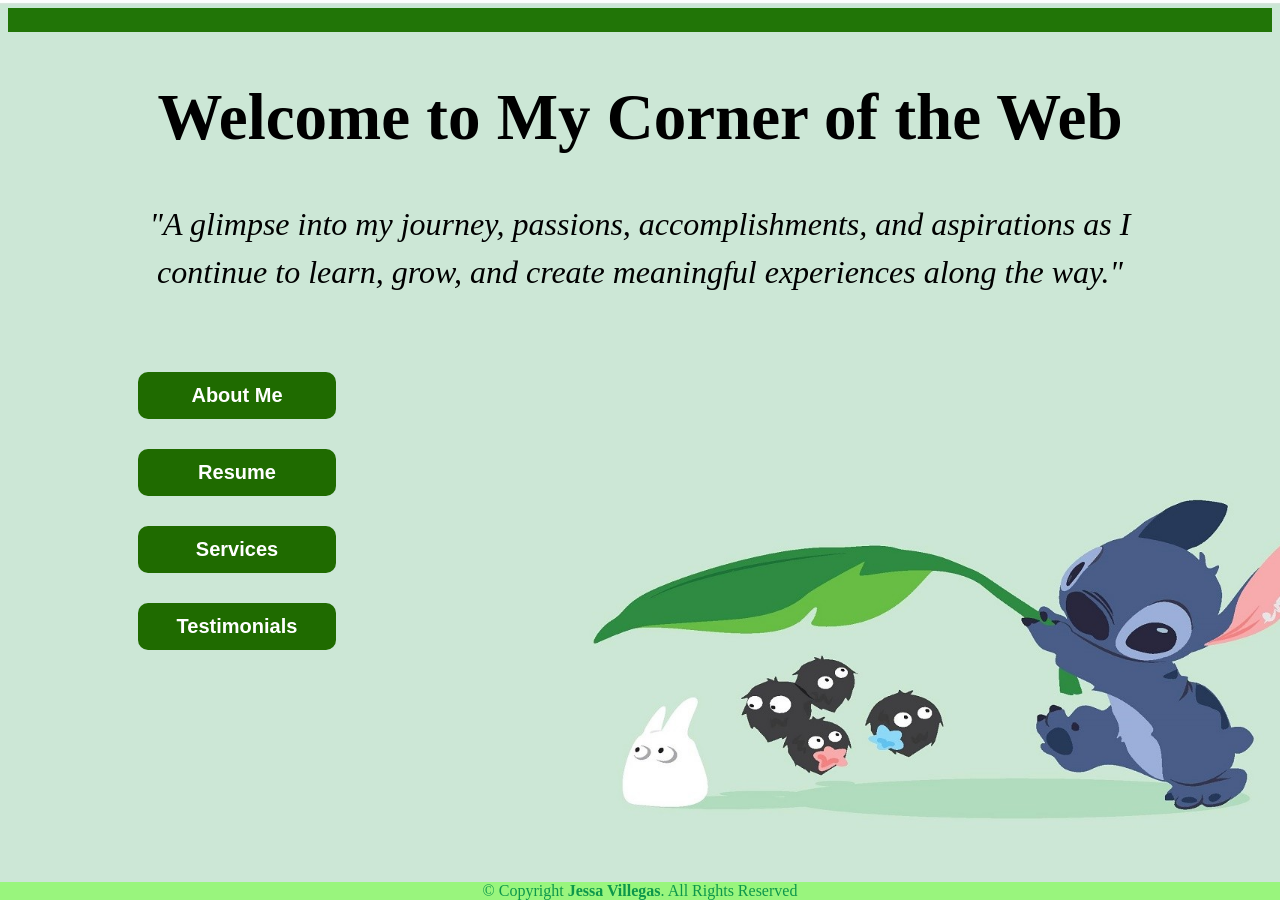
<file: index.html>
<head>
    <title>Sample CV</title>
    <link rel="stylesheet" type="text/css" href="index.css" media="screen">
    </head>
    

    
    <body data-new-gr-c-s-check-loaded="14.1195.0" data-gr-ext-installed="">
        <header>
            <div class="header">
                <div class="header-Left">
                    <a href="index.html" class="logo"> </a>
                </div>
            
        </div>
    <div class="buttons">
    <a href="aboutme.html" class="btn">About Me</a>
    <a href="resume.html" class="btn">Resume</a>
    <a href="services.html" class="btn">Services</a>
    <a href="testimonial.html"class="btn">Testimonials</a>
</div>
        </header>
    
        <section>
            <div class="hero-box">
               <h1> Welcome to My Corner of the Web </h1>
                <p class="homepage-content">
        "A glimpse into my journey, passions, accomplishments, and aspirations as I continue to learn, grow, and create meaningful experiences along the way."
        </p>
        </div>
        </section>
    
        <footer class="">
            <div class="footer">
                © Copyright <strong><span>Jessa Villegas</span></strong>. All Rights Reserved
            </div>
        </footer>
    
    
    <footer class="">
            <div class="footer">
                © Copyright <strong><span>Jessa Villegas</span></strong>. All Rights Reserved
            </div>
        </footer>

    </body>
</file>
<file: index.css>
body{
    background-image: url("PHOTOS/homepage.jpg");
    background-size: cover;
    background-position: center;
    background-repeat: no-repeat;
    background-attachment: fixed;
    background-color: beige;
}
h1{
    color: rgb(60, 179, 113), blue;
    text-align: center;
    font-family: Cambria, Cochin, Georgia, Times, 'Times New Roman', serif;
    font-size: 65px;
    margin-top: -300px;
    margin-bottom: 40px;
}

.homepage-content{
    color: rgb(0, 0, 0);
    width: 85%;
    margin: auto;
    text-align: center;
    font-size: 32px;
    font-style: italic;
    line-height: 1.5;
    padding: 5px;
    border-radius: 10px;
}.header {
    overflow: hidden;
    background-color: rgb(33, 117, 7);
    /*padding: 20px 10px;*/
  }
  
  .header img{
    height: 50px;
    width: 50px;
  }
  
  
  /* Style the header links */
  .header a {
    float: left;
    color: white;
    text-align: center;
    padding: 12px;
    text-decoration: none;
    font-size: 18px;
    line-height: 25px;
    border-radius: 4px;
    font-family: Arial, Helvetica, sans-serif;
    font-weight: bold;
  }
  
  /* Style the logo link (notice that we set the same value of line-height and font-size to prevent the header to increase when the font gets bigger */
  .header a.logo {
    font-size: 25px;
    font-weight: bold;
    font-family: Arial, Helvetica, sans-serif;
  }
  
  /* Change the background color on mouse-over */
  .header a:hover {
    background-color: rgb(88, 3, 3);
    color: White;
  }
  
  .header a.active {
    background-color: rgb(54, 54, 1);
    color: white;
  }
  
  /* Float the link section to the right */
  .header-Right {
    float: right;
  }

  .footer{
    position:fixed;
    left: 0;
    bottom: 0;
    width: 100%;
    background-color: rgb(153, 245, 125);
    color: rgb(13, 151, 75);
    text-align: center;
  }
  #content{
    color: maroon;
    text-align: justify;
    font-family: Cambria, Cochin, Georgia, Times, 'Times New Roman', serif;
    font-size: 75px;
  }

  .buttons{
    text-align: center;
    margin-top: 40px;
}

.btn{
    position: relative;
    width: 150px;
    left: 100px;
    bottom: -300px;
    display: inline-block;
    padding: 12px 24px;
    margin: 30px;
    background-color: #1f6b00;
    color: white;
    text-decoration: none;
    border-radius: 10px;
    font-weight: bold;
    font-family: Arial, sans-serif;
    font-size: 20px;
    transition: 0.3s;
    display: flex;
    flex-direction: column;
    gap: 40px;
}

.btn:hover{
    background-color: #2f8f00;
    transform: translateX(8px) scale(1.05);
    box-shadow: 0 5px 15px rgba(0,0,0,0.3);
}
</file>
